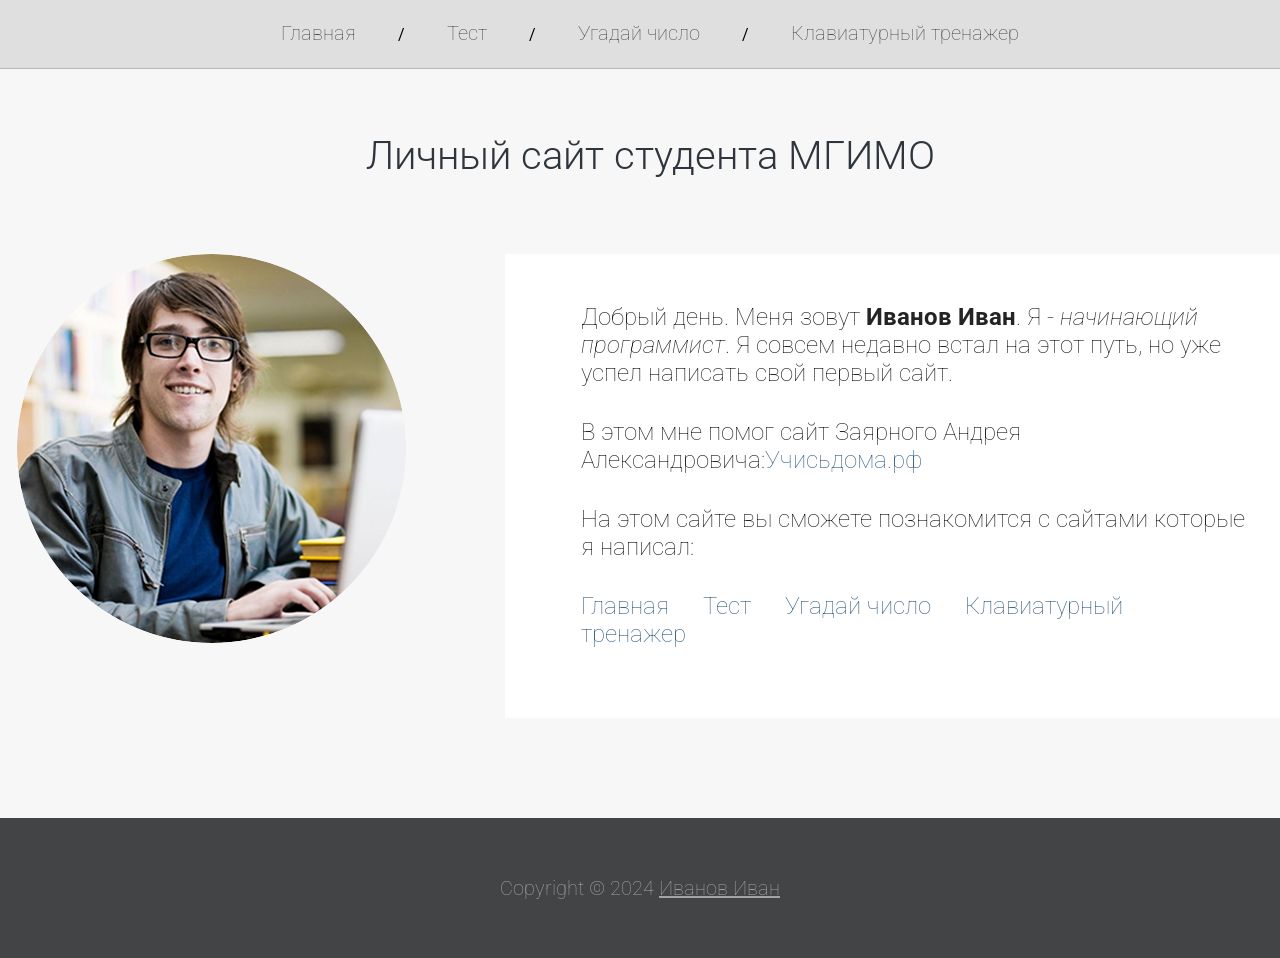
<file: index.html>
<!DOCTYPE html>
<html>
<head>
    <meta charset="utf-8">
    <title>Личный сайт студента МГИМО</title>
    <link rel="stylesheet" href="style.css">
</head>
<body>
    <div id="content">
        <div id="header">
            <a href="index.html">Главная</a>
            <span>/</span>

            <a href="puzzle.php">Тест</a>
            <span>/</span>

            <a href="guess.html">Угадай число</a>
            <span>/</span>

            <a href="guess-2.html">Клавиатурный тренажер</a>
        </div>

        <h1>Личный сайт студента МГИМО</h1>
        <div id="center">
            <img src="img/photo.png" alt="фотография">

            <div id="box_text">
                <p>
                    Добрый день. Меня зовут <b>Иванов Иван</b>.
                    Я - <i>начинающий программист</i>. Я совсем недавно встал на этот путь,
                    но уже успел написать свой первый сайт.
                </p>

                <p>
                    В этом мне помог сайт Заярного Андрея Александровича:<a href="https://учисьдома.рф">Учисьдома.рф</a>
                </p>

                <p>
                    На этом сайте вы сможете познакомится с сайтами которые я написал:
                </p>
                <a href="#">Главная</a>
                <a href="#">Тест</a>
                <a href="#">Угадай число</a>
                <a href="#">Клавиатурный тренажер</a>
                <br><br>

            </div>
        </div>
    </div>
    <div id="footer">
        Copyright © 2024 <a href="">Иванов Иван</a>
    </div>
</body>
</html>
</file>
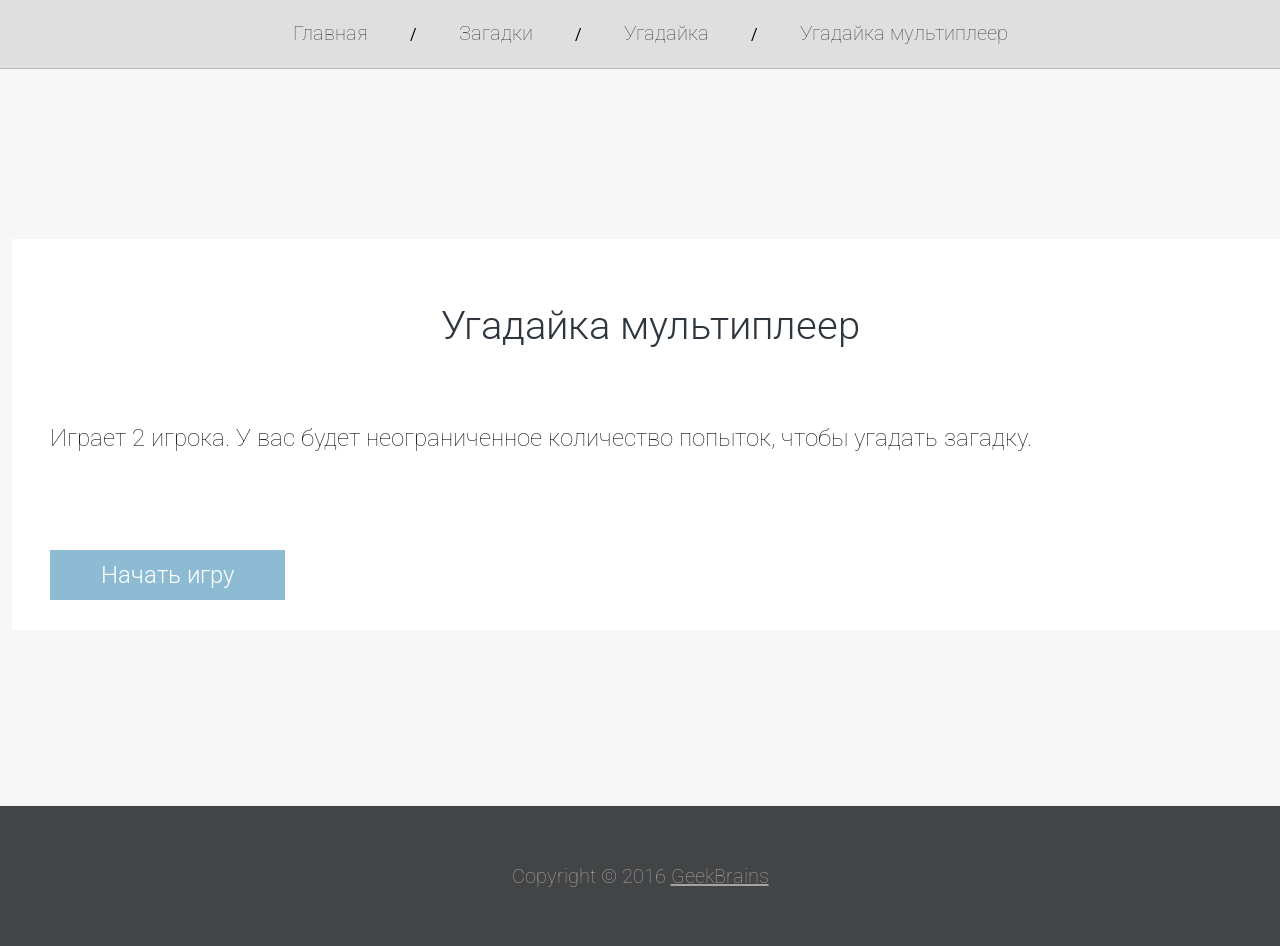
<file: guess-2.html>
<!DOCTYPE html>
<html>
<head>
    <meta charset="utf-8">
    <title>Личный сайт студента GeekBrains</title>
    <link rel="stylesheet" href="style.css">
    <script type="text/javascript" src="script.js"></script>
</head>
<body>
<div id="content">
    <div id="header">
        <a href="index.html">Главная</a>
        <span>/</span>

        <a href="puzzle.php">Загадки</a>
        <span>/</span>

        <a href="guess.html">Угадайка</a>
        <span>/</span>

        <a href="guess-2.html">Угадайка мультиплеер</a>
    </div>
    <div id="center">
        <h1>Угадайка мультиплеер</h1>
        <div id="box">
            <p>Играет 2 игрока. У вас  будет неограниченное количество попыток, чтобы угадать загадку.</p>
            <br><br>
            <a href="#" onclick="playGuess2();">Начать игру</a>
            <div class="clear"></div>
        </div>
    </div>
</div>
<div id="footer">
    Copyright © 2016 <a href="https://geekbrains.ru/">GeekBrains</a>
</div>
</body>
</html>
</file>
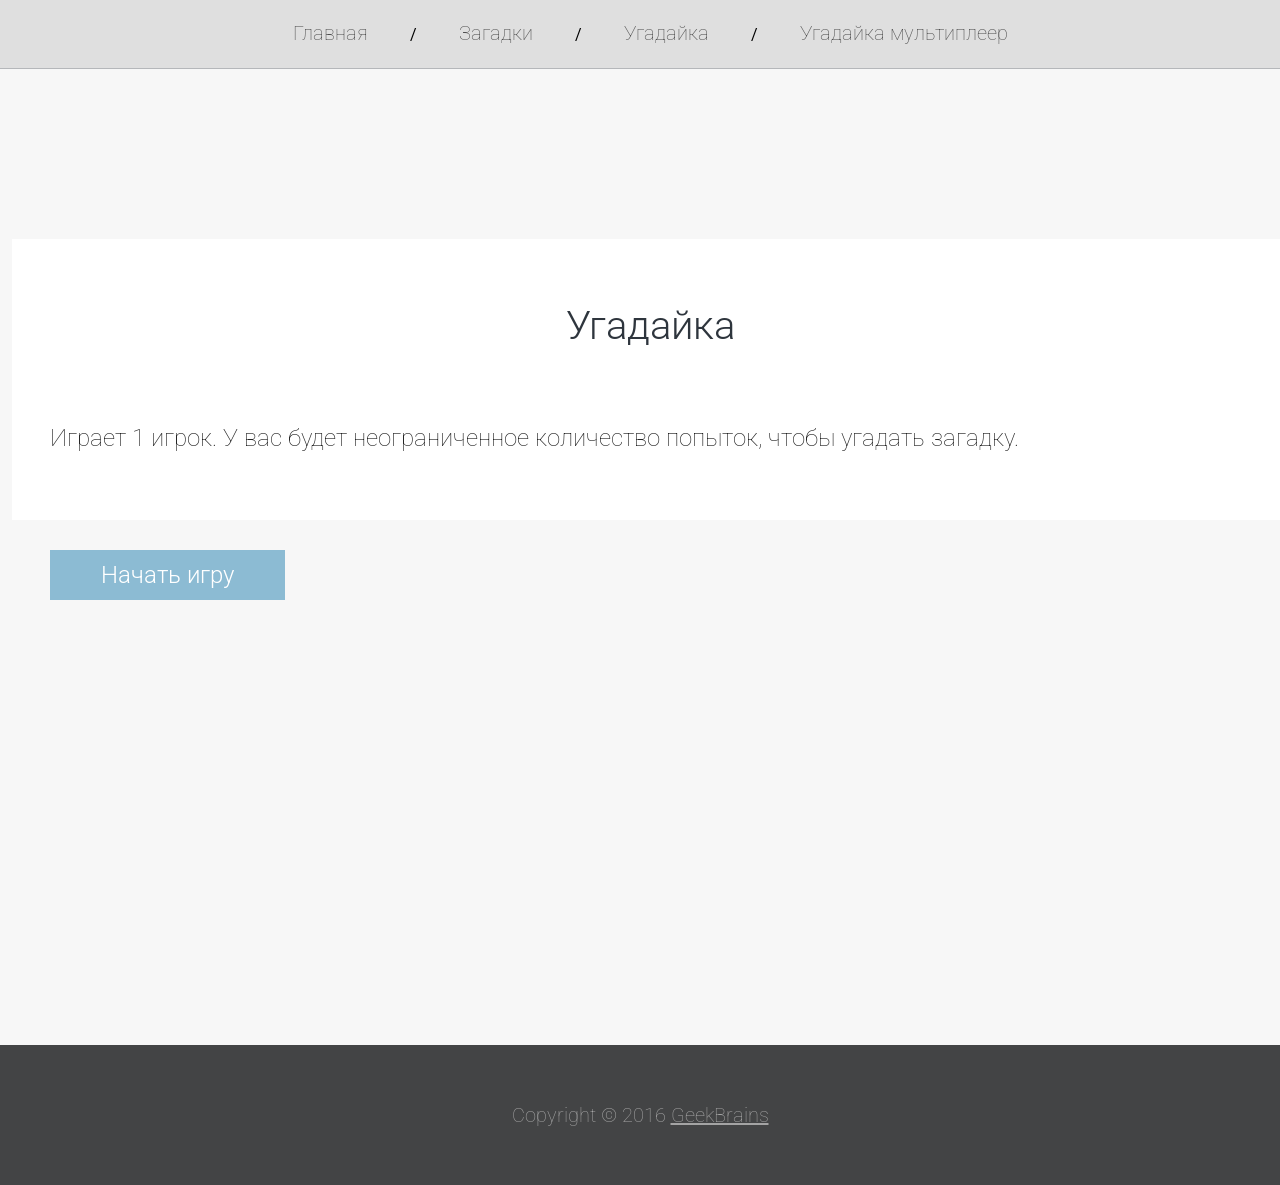
<file: guess.html>
<!DOCTYPE html>
<html>
<head>
    <meta charset="utf-8">
    <title>Личный сайт студента GeekBrains</title>
    <link rel="stylesheet" href="style.css">
    <script type="text/javascript" src="script.js"></script>
</head>
<body>
<div id="headerWrap">
    <div id="header">
        <a href="index.html">Главная</a>
        <span>/</span>

        <a href="puzzle.php">Загадки</a>
        <span>/</span>

        <a href="guess.html">Угадайка</a>
        <span>/</span>

        <a href="guess-2.html">Угадайка мультиплеер</a>
    </div>
</div>

<div id="contentWrap">
    <div id="content">
        <div id="center">
            <h1>Угадайка</h1>
            <div id="box">
                <p>Играет 1 игрок. У вас  будет неограниченное количество попыток, чтобы угадать загадку.</p>
                <br><br>
                <a href="#" onclick="playGuess();">Начать игру</a>

            </div>
        </div>
    </div>
</div>

<div id="footer">
    Copyright © 2016 <a href="https://geekbrains.ru/">GeekBrains</a>
</div>
</body>
</html>
</file>
<file: style.css>
@import url(https://fonts.googleapis.com/css?family=Roboto:400,100,100italic,300,300italic,400italic,500,500italic,700,700italic,900,900italic);

* {
    margin: 0;
    padding: 0;
}

body {
    background-color: #f7f7f7;
    font-family: 'Roboto', sans-serif;
}

#header {
    min-width: 1300px;
    border-bottom: 1px solid #b5b7ba;
    background-color: #dfdfdf;
    margin: 0 auto;
    height: 50px;
    text-align: center;
    padding-top: 18px;
}

#header #selected {
    color: #000;
}

#center {
    width: 1300px;
    margin: 0 auto;
}

#header a {
    color: #4d4d4d;
    font-size: 20px;
    font-weight: 100;
    text-align: left;
    text-decoration: none;
    height: 30px;
    line-height: 30px;
    display: inline-block;
}

#header span {
    padding: 0 38px;
}

#content {
    height: 806px;
    min-width: 1300px;
    margin: 0 auto;
    min-height: calc(100vh - 140px); 
}

#content h1 {
    width: 100%;
    float: left;
    text-align: center;
    color: #2e353d;
    font-size: 40px;
    font-weight: 300;
    margin-top: 63px;
    margin-bottom: 75px;
}

#content h3 {
    color: #242424;
    font-size: 35px;
    font-weight: 300;
    text-align: left;
    margin-left: 41px;
    margin-bottom: 52px;
}

#content h5 {
    color:  #242424;
    font-size: 24px;
    text-align: left;
}

#content img {
    margin-left: 17px;
    width: 389px;
    border-radius: 50%;
}

#content #box_text {
    width: 671px;
    background-color: #ffffff;
    float: right;
    padding: 49px 48px 51px 76px;
    margin-bottom: 100px;
}

#content #box_text p {
    color: #242424;
    font-size: 24px;
    font-weight: 100;
    text-align: left;
    margin-bottom: 31px;
}

#content #box_text a  {
    color: #40678a;
    font-size: 24px;
    font-weight: 100;
    text-align: center;
    text-decoration: none;
    padding-right:30px;
}


#content .media {
    margin-right: 0;
}

#content #box {
    background-color: #ffffff;
    width: 1238px;
    margin: 170px auto 0 auto;
    padding-top: 37px;
    padding-left: 38px;
}

#content #box p {
    color: #242424;
    font-size: 24px;
    font-weight: 100;
    text-align: left;
    margin-top: 37px;
    margin-bottom: 30px;
}

#content #box input {
    border: 1px solid #a0a0a0;
    background-color: #f5f5f5;
    width: 457px;
    height: 34px;
    padding-left:10px;
    font-size:20px;
    font-weight: 100;
    margin-bottom: 12px;
}

#content #box a {
    display: block;
    float: left;
    background-color:  #8cbbd3;
    color:  #ffffff;
    font-size: 24px;
    font-weight: 300;
    text-align: center;
    text-decoration: none;
    margin-top: 30px;
    margin-bottom: 30px;
    padding:11px 51px;
}

.clear {
    clear: both;
}

#content #box a:hover {
    background-color: #5ba1d3;
}

#footer { /* # == id */
    background-color: #434445;
    width: 100%;
    float: left;
    height: 140px;
    text-align: center;
    color: #a4a4a4;
    font-size: 20px;
    font-weight: 100;
    line-height: 140px;
}

#footer a {
    color: inherit;
}
</file>
